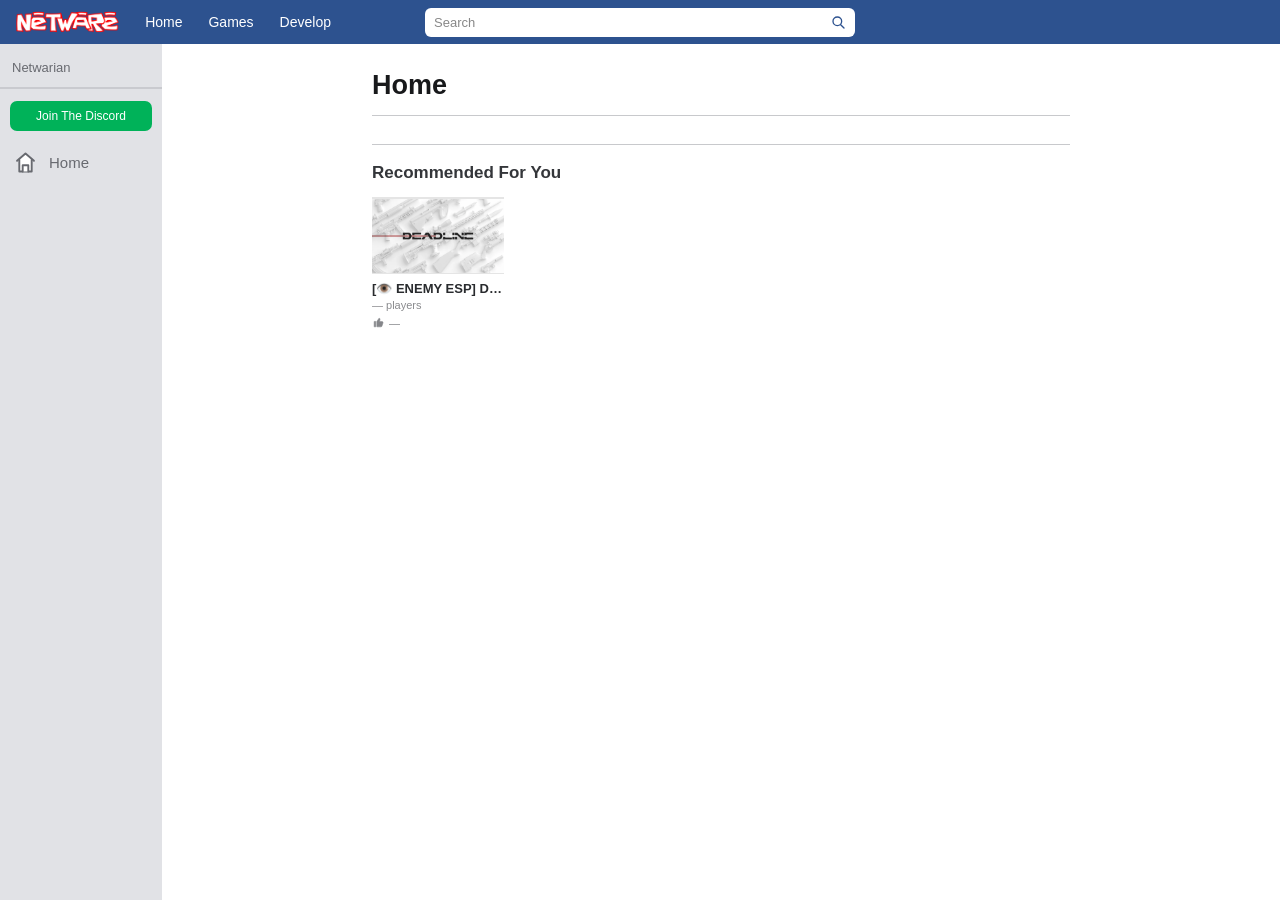
<file: index.html>
<!DOCTYPE html>
<html lang="en">
<head>
    <meta charset="UTF-8">
    <meta name="viewport" content="width=device-width, initial-scale=1.0">
    <title>Netware</title>
    <link rel="stylesheet" href="/style.css">
</head>
<body>
    <div class="topbar">
        <div class="left">
            <a href="/" class="logolink">
                <img src="/assets/netware.png" class="logo">
            </a>

            <div class="nav">
                <a href="/">Home</a>
                <a href="/games.html">Games</a>
                <a href="/develop.html">Develop</a>
            </div>
        </div>

        <form class="search" id="searchform">
            <input id="searchinput" type="text" placeholder="Search">

            <svg viewBox="0 0 24 24" aria-hidden="true">
                <circle cx="11" cy="11" r="6.5"></circle>
                <path d="M16 16L21 21"></path>
            </svg>

            <div id="searchresults" class="searchresults"></div>
        </form>
    </div>

    <div class="sidebar">
        <div class="user">Netwarian</div>

        <div class="divider"></div>

        <button class="discord">Join The Discord</button>

        <a href="/" class="home">
            <svg viewBox="0 0 24 24" aria-hidden="true">
                <path d="M4.5 10.5L12 4l7.5 6.5"></path>
                <path d="M6.5 9.5V20h11V9.5"></path>
                <path d="M9.5 20v-5.5h5V20"></path>
            </svg>

            <span>Home</span>
        </a>
    </div>

    <main class="main">
        <h1>Home</h1>

        <div class="mainline"></div>

        <section id="continueSection" class="homesection hidden">
            <h2>Continue</h2>

            <div class="games" id="continuegames"></div>
        </section>

        <section class="homesection">
            <h2>Recommended For You</h2>

            <div class="games" id="games"></div>
        </section>
    </main>

    <script src="/script.js"></script>
</body>
</html>
</file>
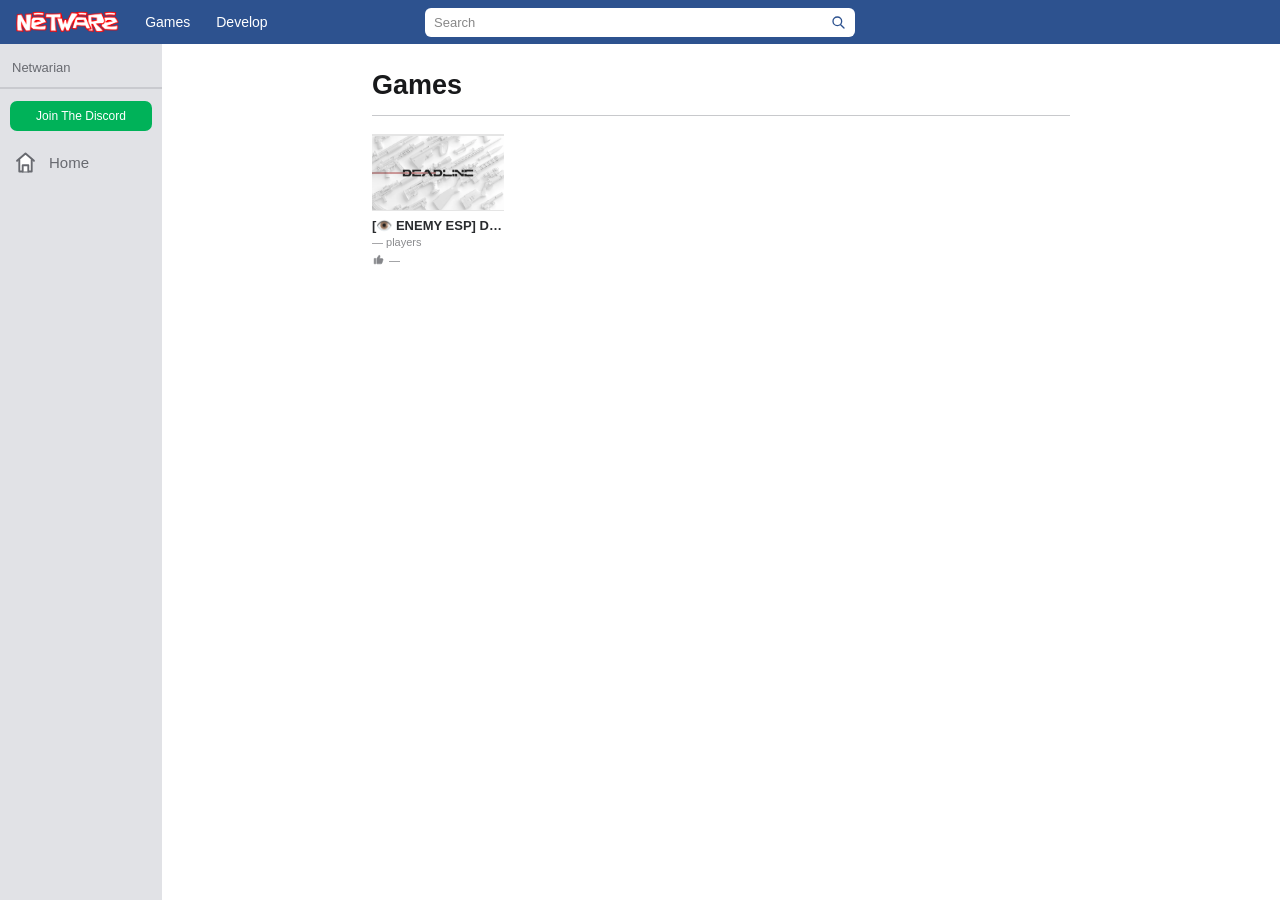
<file: games.html>
<!DOCTYPE html>
<html lang="en">
<head>
    <meta charset="UTF-8">
    <meta name="viewport" content="width=device-width, initial-scale=1.0">
    <title>Games - Netware</title>
    <link rel="stylesheet" href="/style.css">
</head>
<body>
    <div class="topbar">
        <div class="left">
            <a href="/" class="logolink">
                <img src="/assets/netware.png" class="logo">
            </a>

            <div class="nav">
                <a href="/games.html">Games</a>
                <span>Develop</span>
            </div>
        </div>

        <form class="search" id="searchform">
            <input id="searchinput" type="text" placeholder="Search">

            <svg viewBox="0 0 24 24" aria-hidden="true">
                <circle cx="11" cy="11" r="6.5"></circle>
                <path d="M16 16L21 21"></path>
            </svg>

            <div id="searchresults" class="searchresults"></div>
        </form>
    </div>

    <div class="sidebar">
        <div class="user">Netwarian</div>

        <div class="divider"></div>

        <button class="discord">Join The Discord</button>

        <a href="/" class="home">
            <svg viewBox="0 0 24 24" aria-hidden="true">
                <path d="M4.5 10.5L12 4l7.5 6.5"></path>
                <path d="M6.5 9.5V20h11V9.5"></path>
                <path d="M9.5 20v-5.5h5V20"></path>
            </svg>

            <span>Home</span>
        </a>
    </div>

    <main class="gamespage">
        <h1>Games</h1>

        <div class="mainline"></div>

        <div id="games" class="games"></div>
    </main>

    <script src="/script.js"></script>
</body>
</html>
</file>
<file: style.css>
* {
    box-sizing: border-box;
}

html,
body {
    margin: 0;
    padding: 0;
    font-family: Arial, Helvetica, sans-serif;
    background: #ffffff;
    color: #18191b;
}

body {
    min-height: 100vh;
}

.topbar {
    position: fixed;
    top: 0;
    left: 0;
    right: 0;
    z-index: 100;
    height: 44px;
    padding: 0 16px;
    background: #2d528f;
    display: flex;
    align-items: center;
}

.left {
    display: flex;
    align-items: center;
    gap: 26px;
}

.logolink {
    display: flex;
    align-items: center;
}

.logo {
    height: 28px;
    display: block;
}

.nav {
    display: flex;
    align-items: center;
    gap: 26px;
}

.nav span,
.nav a {
    color: #ffffff;
    font-size: 14px;
}

.nav a {
    text-decoration: none;
}

.nav a:hover {
    text-decoration: underline;
}

.search {
    position: absolute;
    left: 50%;
    transform: translateX(-50%);
    width: 430px;
    height: 29px;
    padding: 0 9px;
    background: #ffffff;
    border-radius: 6px;
    display: flex;
    align-items: center;
}

.search input {
    width: 100%;
    height: 100%;
    padding: 0;
    border: 0;
    outline: 0;
    background: transparent;
    color: #292b2e;
    font-size: 13px;
}

.search input::placeholder {
    color: #888888;
}

.search > svg {
    width: 16px;
    height: 16px;
    flex-shrink: 0;
    fill: none;
    stroke: #2d528f;
    stroke-width: 2;
    stroke-linecap: round;
}

.searchresults {
    position: absolute;
    top: 35px;
    left: 0;
    right: 0;
    display: none;
    padding: 5px;
    background: #ffffff;
    border: 1px solid #d2d3d6;
    border-radius: 7px;
    box-shadow: 0 3px 12px rgba(0, 0, 0, 0.12);
}

.searchresults.visible {
    display: block;
}

.searchitem {
    min-height: 48px;
    padding: 6px;
    display: flex;
    align-items: center;
    gap: 9px;
    border-radius: 5px;
    text-decoration: none;
}

.searchitem:hover {
    background: #f0f1f3;
}

.searchitem img {
    width: 58px;
    height: 36px;
    object-fit: contain;
    background: #e5e5e5;
    flex-shrink: 0;
}

.searchdetails {
    min-width: 0;
}

.searchtitle {
    color: #292b2e;
    font-size: 12px;
    font-weight: 600;
    white-space: nowrap;
    overflow: hidden;
    text-overflow: ellipsis;
}

.searchplayers {
    margin-top: 3px;
    color: #85868a;
    font-size: 10px;
}

.searchempty {
    padding: 12px 8px;
    color: #85868a;
    font-size: 12px;
}

.sidebar {
    position: fixed;
    top: 44px;
    left: 0;
    bottom: 0;
    z-index: 90;
    width: 162px;
    background: #e1e2e6;
    overflow-y: auto;
}

.user {
    padding: 16px 12px 12px;
    color: #686a70;
    font-size: 13px;
}

.divider {
    width: 100%;
    height: 2px;
    background: #c9cacf;
}

.discord {
    width: calc(100% - 20px);
    height: 30px;
    margin: 12px 10px 10px;
    padding: 0;
    border: 0;
    border-radius: 7px;
    background: #00b259;
    color: #ffffff;
    font-size: 12px;
    cursor: pointer;
}

.home {
    padding: 8px 12px;
    color: #686a70;
    display: flex;
    align-items: center;
    gap: 10px;
    text-decoration: none;
    font-size: 15px;
}

.home svg {
    width: 27px;
    height: 27px;
    fill: #ffffff;
    stroke: #686a70;
    stroke-width: 1.7;
    stroke-linecap: round;
    stroke-linejoin: round;
}

.main {
    margin-left: 162px;
    padding: 70px 210px;
}

.main h1 {
    margin: 0;
    color: #18191b;
    font-size: 27px;
    font-weight: 700;
}

.mainline {
    width: 100%;
    height: 1px;
    margin-top: 14px;
    background: #c8c9cc;
}

.main h2 {
    margin: 18px 0 0;
    color: #34363a;
    font-size: 17px;
    font-weight: 600;
}

.games {
    display: grid;
    grid-template-columns: repeat(5, 1fr);
    gap: 10px;
    margin-top: 14px;
}

.game {
    min-width: 0;
}

.thumb {
    width: 100%;
    aspect-ratio: 1.7 / 1;
    background: #e5e5e5;
    display: flex;
    align-items: center;
    justify-content: center;
    overflow: hidden;
}

.thumb img {
    width: 100%;
    height: 100%;
    object-fit: contain;
}

.title {
    margin-top: 7px;
    color: #292b2e;
    font-size: 13px;
    font-weight: 600;
    white-space: nowrap;
    overflow: hidden;
    text-overflow: ellipsis;
}

.players {
    margin-top: 3px;
    color: #8a8b8e;
    font-size: 11px;
}

.likes {
    display: flex;
    align-items: center;
    gap: 4px;
    margin-top: 5px;
    color: #85868a;
    font-size: 11px;
}

.likes svg {
    width: 13px;
    height: 13px;
    fill: #85868a;
    stroke: #85868a;
    stroke-width: 1;
    stroke-linejoin: round;
}

.homesection {
    margin-top: 18px;
    padding-top: 0;
}

.homesection + .homesection {
    margin-top: 28px;
    padding-top: 18px;
    border-top: 1px solid #c8c9cc;
}

.homesection h2 {
    margin: 0 0 14px;
    color: #34363a;
    font-size: 17px;
    font-weight: 600;
    padding: 0;
    border: 0;
}

.homesection.hidden {
    display: none;
}

.gamepage {
    margin-left: 162px;
    padding: 70px 210px;
}

.gamehero {
    display: flex;
    align-items: stretch;
    gap: 22px;
}

.gameimage {
    width: 430px;
    aspect-ratio: 1.7 / 1;
    background: #e5e5e5;
    display: flex;
    align-items: center;
    justify-content: center;
    overflow: hidden;
    flex-shrink: 0;
}

.gameimage img {
    width: 100%;
    height: 100%;
    object-fit: contain;
}

.gameinfo {
    flex: 1;
    min-width: 0;
    display: flex;
    flex-direction: column;
    align-items: flex-start;
    justify-content: flex-start;
    padding: 0 0 2px;
}

.gameinfo h1 {
    margin: 0 0 8px;
    color: #18191b;
    font-size: 27px;
    font-weight: 700;
}

.creator {
    color: #85868a;
    font-size: 13px;
}

.playbutton {
    width: 225px;
    height: 58px;
    margin-top: auto;
    border-radius: 8px;
    background: #00b259;
    display: flex;
    align-items: center;
    justify-content: center;
    text-decoration: none;
    flex-shrink: 0;
}

.playbutton svg {
    width: 40px;
    height: 40px;
    fill: #ffffff;
}

.rating {
    width: 100%;
    margin-top: 24px;
}

.ratingbar {
    width: 100%;
    height: 9px;
    background: #ffffff;
    border: 1px solid #d2d3d6;
    overflow: hidden;
}

.likebar {
    width: 0%;
    height: 100%;
    background: #aeb0b4;
}

.ratingnumbers {
    display: flex;
    justify-content: space-between;
    margin-top: 8px;
    color: #85868a;
    font-size: 12px;
}

.likecount,
.dislikecount {
    display: flex;
    align-items: center;
    gap: 5px;
}

.ratingnumbers svg {
    width: 14px;
    height: 14px;
    fill: #85868a;
}

.scriptsection {
    margin-top: 28px;
}

.sectiontitle {
    margin-bottom: 9px;
    color: #34363a;
    font-size: 17px;
    font-weight: 600;
}

.codewrapper {
    position: relative;
}

.codeblock {
    width: 100%;
    min-height: 220px;
    max-height: 600px;
    margin: 0;
    padding: 18px 54px 18px 16px;
    background: #1e1f22;
    border-radius: 7px;
    color: #d7d9dd;
    font-family: Consolas, Monaco, monospace;
    font-size: 12px;
    line-height: 1.6;
    overflow: auto;
    white-space: pre-wrap;
    word-break: break-word;
}

.copybutton {
    position: absolute;
    top: 10px;
    right: 10px;
    z-index: 2;
    width: 32px;
    height: 32px;
    padding: 0;
    border: 0;
    border-radius: 6px;
    background: #303238;
    display: flex;
    align-items: center;
    justify-content: center;
    cursor: pointer;
}

.copybutton svg {
    width: 17px;
    height: 17px;
    fill: none;
    stroke: #c8c9cc;
    stroke-width: 1.8;
    stroke-linecap: round;
    stroke-linejoin: round;
}

.copybutton.copied {
    background: #00b259;
}

.copybutton.copied svg {
    stroke: #ffffff;
}

.lua-comment {
    color: #6f737b;
}

.lua-string {
    color: #b8d68a;
}

.lua-keyword {
    color: #d69ac7;
}

.lua-number {
    color: #9fc7e8;
}

.lua-function {
    color: #7dc8e8;
}

.lua-variable {
    color: #e1e3e6;
}

.lua-property {
    color: #d9b77d;
}

.lua-builtin {
    color: #8fc7d9;
}

.lua-operator {
    color: #b9a7d8;
}

.lua-label {
    color: #d8a7c8;
}

.lua-punctuation {
    color: #aeb0b4;
}

.statssection {
    margin-top: 28px;
}

.statsgrid {
    display: grid;
    grid-template-columns: repeat(4, 1fr);
    gap: 10px;
}

.stat {
    padding: 15px;
    background: #f1f1f3;
    border: 1px solid #d7d8db;
}

.statlabel {
    color: #85868a;
    font-size: 11px;
}

.statvalue {
    margin-top: 5px;
    color: #292b2e;
    font-size: 17px;
    font-weight: 600;
}

.gamespage {
    margin-left: 162px;
    padding: 70px 210px;
}

.gamespage h1 {
    margin: 0;
    color: #18191b;
    font-size: 27px;
}

.gamespage .mainline {
    margin-bottom: 18px;
}

.developpage {
    margin-left: 162px;
    padding: 70px 210px;
}

.developpage h1 {
    margin: 0;
    color: #18191b;
    font-size: 27px;
    font-weight: 700;
}

.editorwrapper {
    width: 100%;
    height: calc(100vh - 155px);
    min-height: 500px;
    margin-top: 18px;
    overflow: hidden;
    border-radius: 7px;
}

#editor {
    width: 100%;
    height: 100%;
}
</file>
